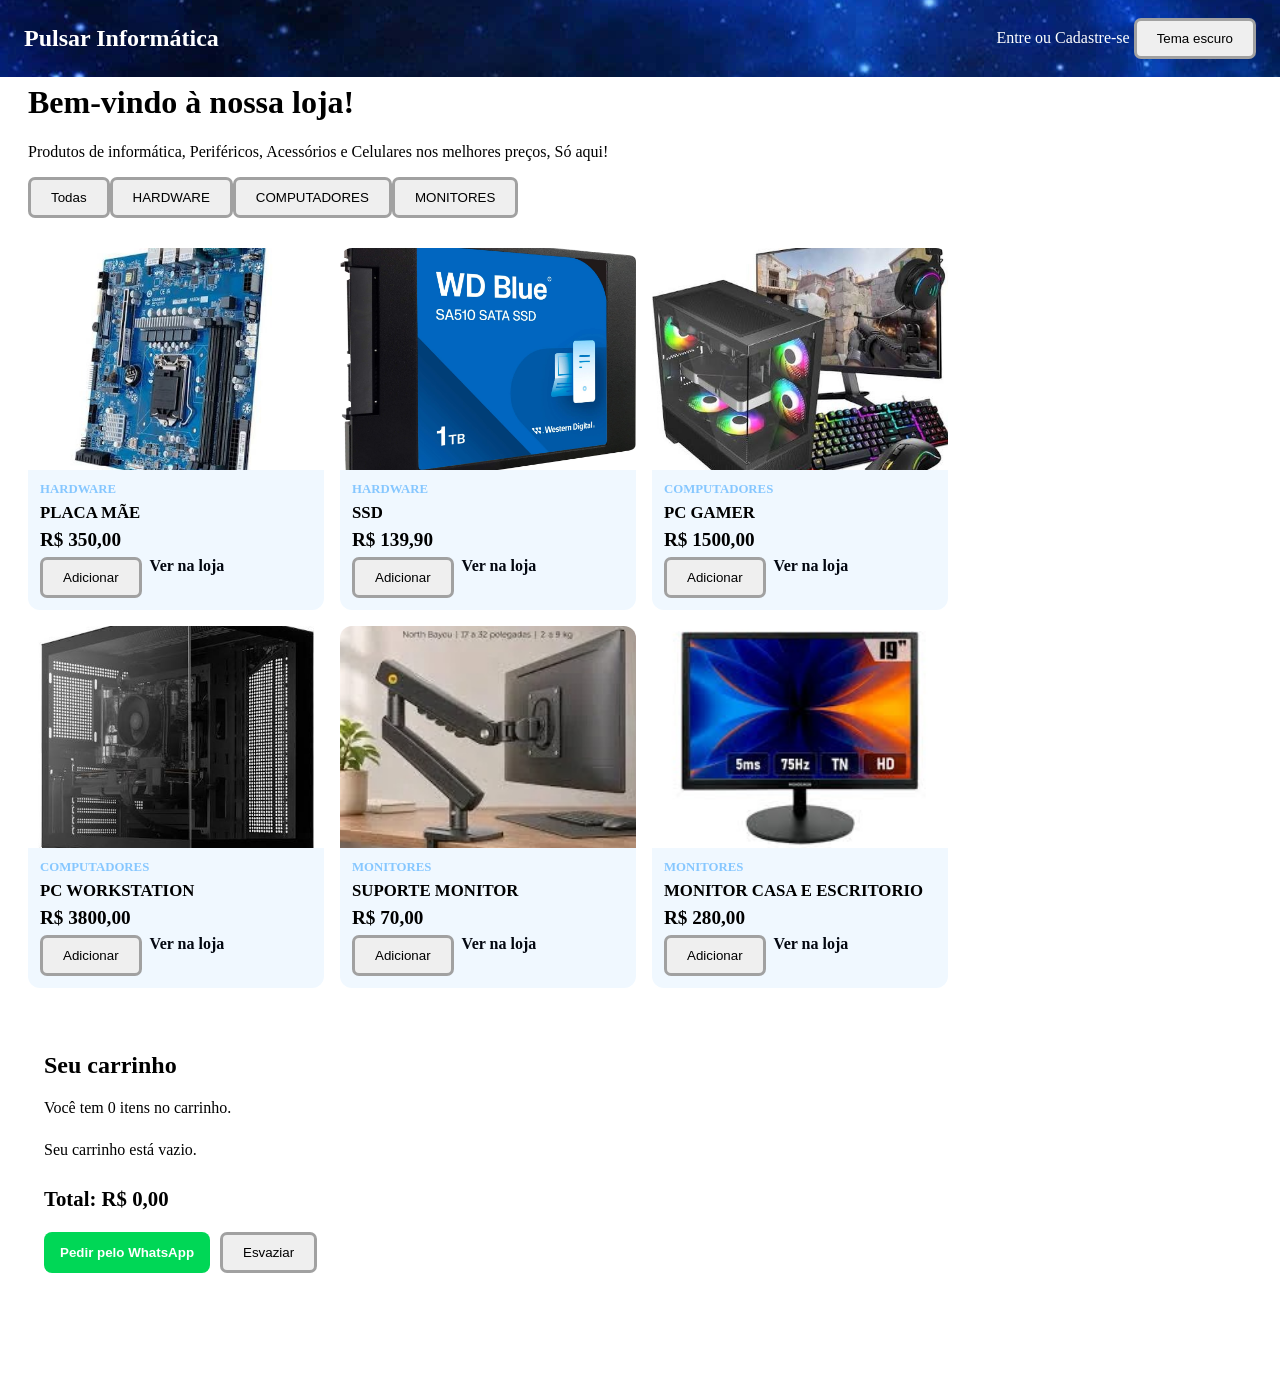
<file: index.html>
<!DOCTYPE html>
<html lang="pt-BR">

    <head> 
        <meta charset="UTF-8">
        <meta name="viewport" content="width=device-width, initial0-scale=1.0"> <!-- Dá instruções ao navegador de como controlar dimensões para poder se adaptar ao dispositivo vendo o site no momento -->
        <link rel="stylesheet" href="styles.css"> <!--Chamando o arquivo CSS pra fazer a estilização da página-->
        <link rel="icon" type="image/x-icon" href="Images/placeholder.png">
        <title>Pulsar Informática</title> <!-- Nome que vai aparecer na barra de pesquisa, não na página inicial -->
        
    </head> 

    <header class="top">

        <h2>Pulsar Informática</h2>

        <nav>
            <a id="link" href="login.html">Entre</a>
            ou
            <a id="link" href="cadastro.html">Cadastre-se</a>
            <button id="btn-tema" class="btn-tema" onclick="alternarTema()">Tema escuro</button>
        </nav>

    </header>

    <body>

        <main>
            <h1>Bem-vindo à nossa loja!</h1>
            <p>Produtos de informática, Periféricos, Acessórios e Celulares nos melhores preços, Só aqui!</p>
                <div id="filtros" class="filtros"></div>
                <div id="vitrine" class="vitrine"></div>
            <section id="carrinho" class="carrinho">
                <h2>Seu carrinho</h2>
                <p>Você tem <span id="qtd">0</span> <span id="palavra">itens</span> no carrinho.</p>
                <ul id="lista-carrinho"></ul>
                <p class="total">Total: <span id="total">R$ 0,00</span></p>
                <div class="acoes">
                    <button class="btn-zap" onclick="enviarWhatsApp()">Pedir pelo WhatsApp</button>
                    <button class="btn-limpar" onclick="limparCarrinho()">Esvaziar</button>
                </div>
                </section>
        </main>
        
    <script src="script.js"></script>

    </body>

    <footer>
        <h3>Nos contate</h3> 
        <a id="link" href="https://www.instagram.com/officialrickastley/">Instagram</a>
    </footer>

</html>
</file>
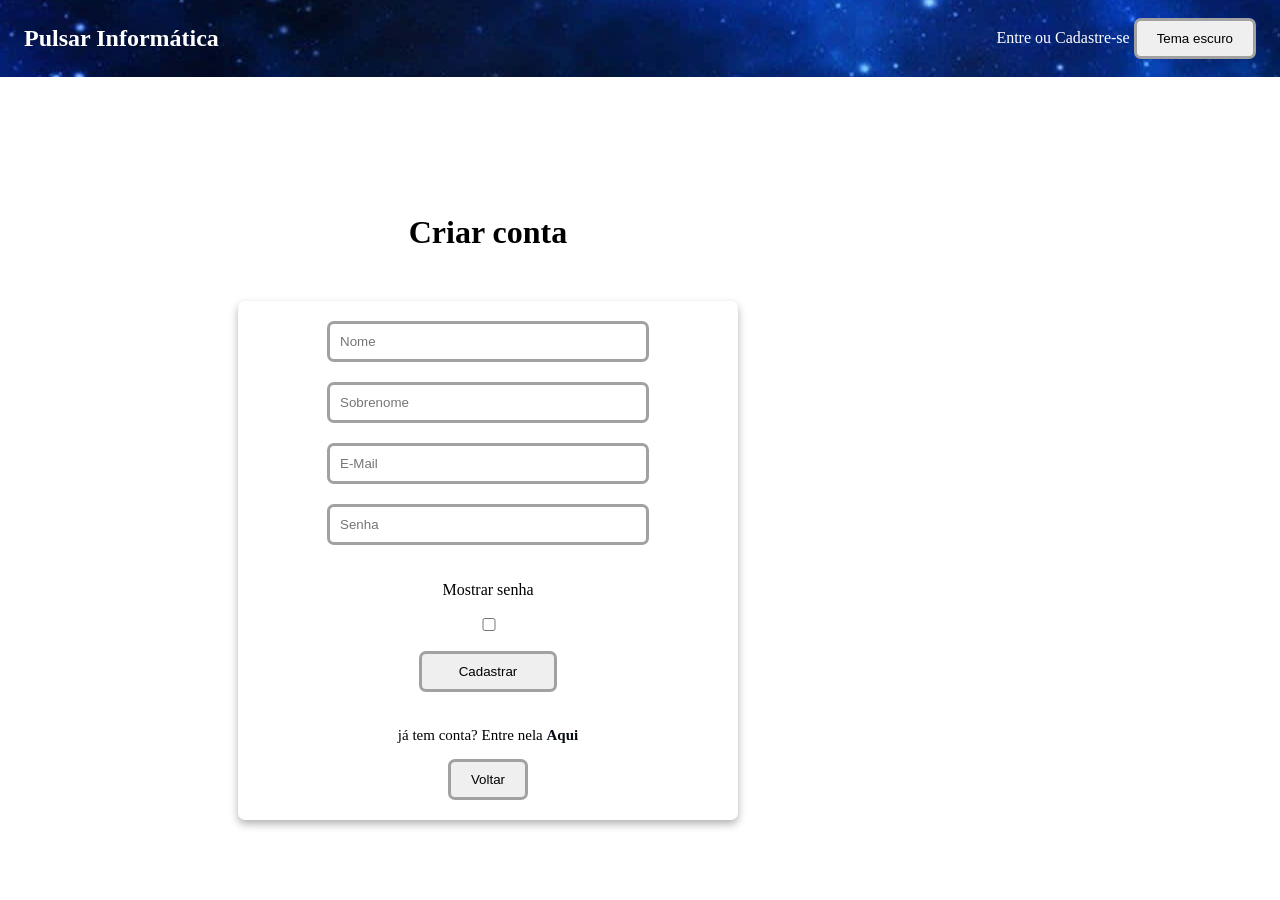
<file: cadastro.html>
<!DOCTYPE html>
<html lang="pt-BR">

<head>

    <meta charset="UTF-8">
    <meta name="viewport" content="width=device-width", initial-scale="1.0">
    <title>Pulsar Informática</title>
    <link rel="stylesheet" href="styles.css">

</head>

    <header class="top">

        <h2>Pulsar Informática</h2>

        <nav>
            <a id="link" href="login.html">Entre</a>
            ou
            <a id="link" href="cadastro.html">Cadastre-se</a>
            <button id="btn-tema" class="btn-tema" onclick="alternarTema()">Tema escuro</button>
        </nav>

    </header>

<body>
    
    <main class="form">

        <h1>Criar conta</h1>

        <div class="formulario">

            <form>

                <input type="text" id="nome" name="nome" placeholder="Nome" required class="input">
                <input type="text" id="snome" name="nome2" placeholder="Sobrenome" required class="input">
                <input type="email" id="email" name="email" placeholder="E-Mail" required class="input">
                <input type="password" id="senha" name="senha" placeholder="Senha" required class="input">
                <p class="check">Mostrar senha</p><input id="check" type="checkbox" onclick="mostrarSenha()">
                <input type="submit" id="enviar" value="Cadastrar">
                <p class="troca">já tem conta? Entre nela <a id="linkbranco" href="login.html">Aqui</a></p>

            </form>
            
            <a href="index.html">
                <button>Voltar</button>
            </a>

        </div>

    </main>

    <script src="script.js"></script>

</body>

</html>
</file>
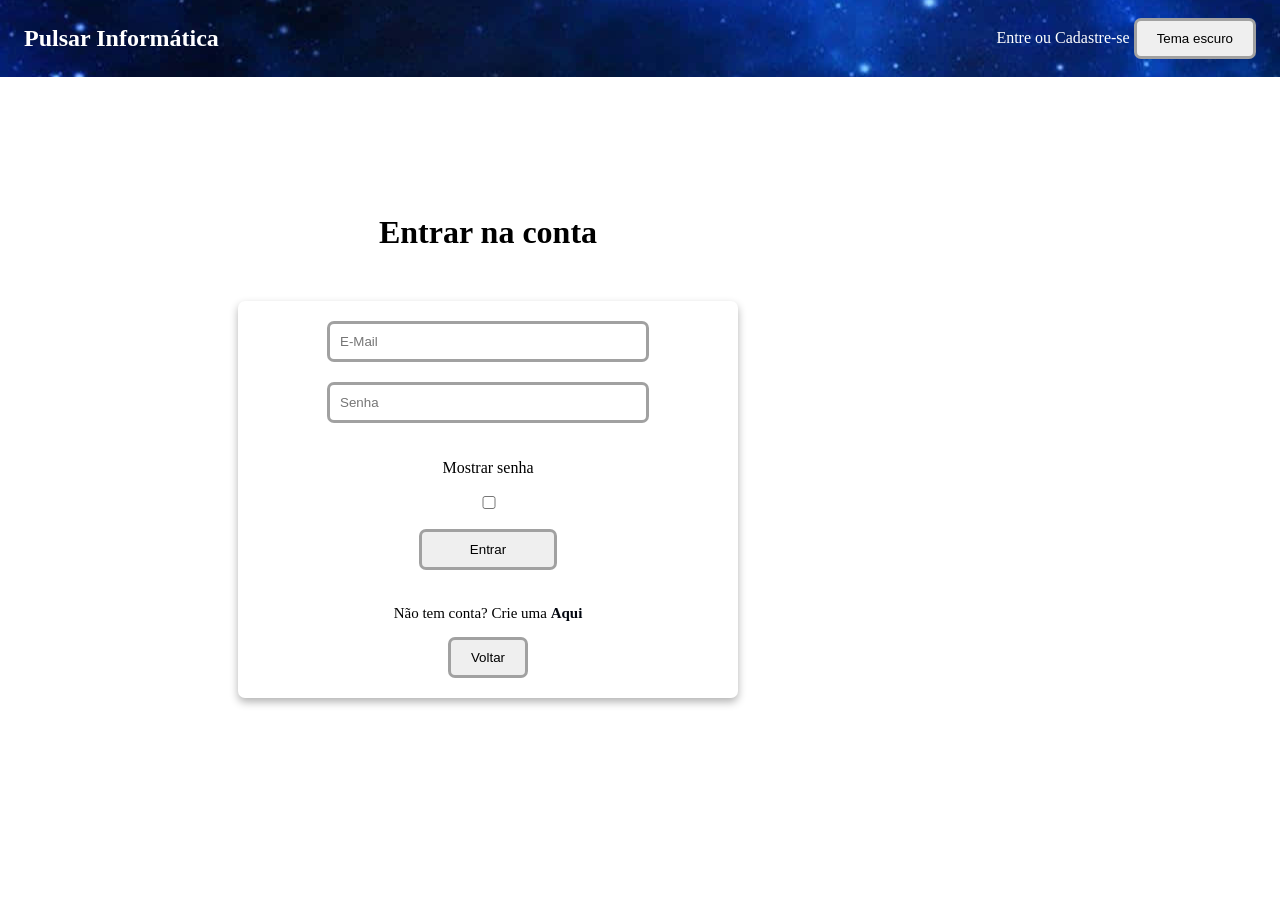
<file: login.html>
<!DOCTYPE html>
<html lang="pt-BR">

<head>

    <meta charset="UTF-8">
    <meta name="viewport" content="width=device-width", initial-scale="1.0">
    <title>Pulsar Informática</title>
    <link rel="stylesheet" href="styles.css">

</head>

    <header class="top">

        <h2>Pulsar Informática</h2>

        <nav>
            <a id="link" href="login.html">Entre</a>
            ou
            <a id="link" href="cadastro.html">Cadastre-se</a>
            <button id="btn-tema" class="btn-tema" onclick="alternarTema()">Tema escuro</button>
        </nav>

    </header>

<body>
    <main class="form">

        <h1>Entrar na conta</h1>

        <div class="formulario">

            <form>

                <input type="email" id="email" name="email" placeholder="E-Mail" required class="input">
                <input type="password" id="senha" name="senha" placeholder="Senha" required class="input">
                <p class="check">Mostrar senha</p>
                <input id="box" type="checkbox" onclick="mostrarSenha()">
                <input type="submit" id="enviar" value="Entrar">
                <p class="troca">Não tem conta? Crie uma <a id="linkbranco" href="cadastro.html">Aqui</a></p>

            </form>
            
            <a href="index.html">
                <button>Voltar</button>
            </a>

        </div>

    </main>

    <script src="script.js"></script>

</body>

</html>
</file>
<file: styles.css>
/* Declaração das cores pra ficar mais fácil de
manter a consistência */
:root { 
    --azul-paginado: rgb(0, 15, 48);
    --accent: rgb(134, 199, 255);
    --highlight: rgb(197, 228, 255);
    --texto-padrao: black;
    --texto-branco: white;
    --fundo-branco: #ffff;
    --tema-escuro: rgb(4, 8, 17);
    --borda-padrao: #a1a1a1;
    --zap: #00d756;
}
* {
    box-sizing: border-box;
}
.escuro {
    background-color: var(--tema-escuro);
    color: var(--texto-branco);
    transition: cubic-bezier(1, 0, 0, 1) 0.5;
}
main {
    max-width: 960px;
    padding: 20px;
}
.top {
    display: flex;
    justify-content: space-between;
    align-items: center;
    padding: 5px 24px;
    background-image: url(img/stars.jpg);
    background-position: 0;
    width: 100%;
    color: var(--texto-branco);
    left: 0;
    top: 0;
    position: fixed;
}
a {
    color: none;
}
#link {
    color: var(--texto-branco);
    text-decoration: none;
    line-height: 1.3;
    transition: 0.4s;
    font-size: 20;
}
#link:hover {
    color: var(--accent);
}
footer {
    background: var(--azul-cabecalho);
    width: 100%;
    color: var(--texto-branco);
    position: absolute;
    text-align: center;
    left: 0;
    bottom: -1;
}
body {
    padding-top: 35px;
}
.form {
    padding-top: 150px;
    align-items: center;
}
.formulario {
    width: 500px;
    margin: 50px auto;
    background: var(--fundo-branco);
    padding: 20px;
    border-radius: 7px;
    box-shadow: 0 4px 8px rgba(0, 0, 0, 0.3);
    justify-content: center;
}
input {
    width: 70%;
    padding: 10px;
    margin-bottom: 20px;
    border: 3px solid var(--borda-padrao);
    border-radius: 7px;
}
#enviar {
    border: 3px solid var(--borda-padrao);
    cursor: pointer;
    transition: 0.4s;
    width: 30%;
}
#enviar:hover {
    border: 3px solid var(--accent);
    background-color: var(--highlight);
}
.form {
    align-items: center;
    text-align: center;
}
.troca {
    color: var(--texto-padrao);
    font-size: 15px;
}
#linkbranco {
    color: var(--tema-escuro);
    text-decoration: none;
    font-weight: bold;
}
#linkbranco:hover {
    color: var(--accent);
}
button {
    border: solid var(--borda-padrao);
    border-radius: 7px;
    cursor: pointer;
    transition: 0.4s;
    padding: 10px 20px;
}
button:hover {
    border: solid var(--accent);
    background-color: var(--highlight);
}
.vitrine {
  display: grid;
  grid-template-columns: repeat(auto-fill, minmax(220px, 1fr));
  gap: 16px;
}
.produto {
  background: var(--card);
  border: 1px solid var(--borda);
  border-radius: 12px;
  overflow: hidden;
  display: flex;
  flex-direction: column;
}
.produto img { 
    width: 100%; 
    aspect-ratio: 4 / 3; 
    object-fit: cover; 
    display: block; 
}
.produto .corpo { 
    padding: 12px; 
    display: flex; 
    flex-direction: 
    column; 
    gap: 6px; flex: 1; 
    background-color: aliceblue;
}
.escuro .produto .corpo { 
    background-color: aliceblue;
    color: var(--texto-padrao);
}
.produto h3 { 
    margin: 0; 
    font-size: 1.05rem; 
}
.produto .categoria { 
    font-size: 0.8rem; 
    color: var(--accent); 
    font-weight: bold; 
}
.produto .preco { 
    font-size: 1.2rem; 
    font-weight: bold; 
}
.produto .botoes { 
    display: flex; 
    gap: 8px; 
    margin-top: auto; 
    flex-wrap: wrap; }

.check {
    color: var(--texto-padrao);
}
.vitrine {
    padding-top: 30px;
}
.carrinho {
  background: var(--card);
  border: 1px solid var(--borda);
  border-radius: 12px;
  padding: 16px;
  margin-top: 28px;
}
.carrinho ul { 
    list-style: none; 
    padding: 0; margin: 0; 
}
.carrinho li {
  display: flex;
  justify-content: space-between;
  align-items: center;
  gap: 10px;
  padding: 8px 0;
  border-bottom: 1px solid var(--borda);
}
.total { 
    font-size: 1.3rem; 
    font-weight: bold; 
}
.acoes { 
    display: flex; 
    gap: 10px; 
    flex-wrap: wrap; 
}
.btn-zap {
  background: var(--zap);
  color: #fff;
  border: none;
  border-radius: 8px;
  padding: 10px 16px;
  font-weight: bold;
  cursor: pointer;
}
.btn-zap:hover {
  background: var(--zap);
  cursor: pointer;
}
</file>
